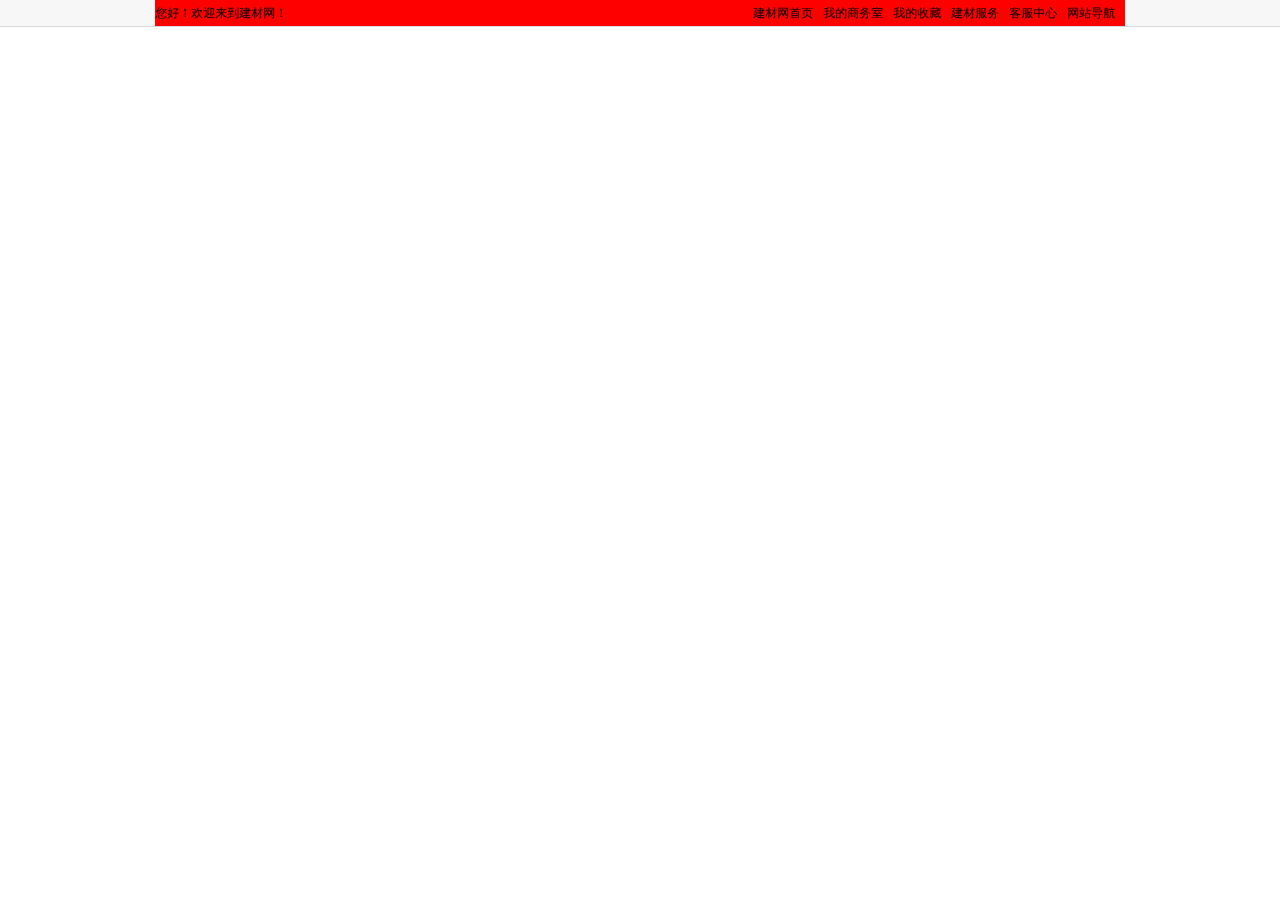
<file: Meilan/index.html>
<!DOCTYPE html>
<html lang="en">
<head>
	<meta charset="UTF-8">
	<title>Document</title>
	<link rel="stylesheet" type="text/css" href="css/cssReset.css">
	<link rel="stylesheet" type="text/css" href="css/index.css">
	<link rel="stylesheet" type="text/css" href="css/common.css">
</head>
<body>
	<!--页面的顶部-->
	<div class="top">
		<div class="top_page">
			<div class="top_page_l fl">您好！欢迎来到建材网！</div>
			<div class="top_page_r fr">
				<ul>
					<li><a href="#">建材网首页</a></li>
					<li><a href="#">我的商务室</a></li>
					<li><a href="#">我的收藏</a></li>
					<li><a href="#">建材服务</a></li>
					<li><a href="#">客服中心</a></li>
					<li><a href="#">网站导航</a></li>
				</ul>
				
			</div>
		</div>
	</div>
</body>
</html>
</file>
<file: Meilan/css/index.css>
@charset "utf-8";
html{
	font:12px '宋体';
}
a{
	color:#000;
}
.top{
	background-color:#F7F7F7;
	height: 26px;
	border-bottom: 1px solid #D8D8D8;
}
.top_page{
	width: 970px;
	height: 26px;
	margin: 0 auto;
	background-color: red;

}
.top_page_l{
	line-height: 26px;
}
.top_page_r ul li {
	float: left;
	padding-right: 10px;
	line-height: 26px;
}
</file>
<file: Meilan/css/common.css>
.fl{
	float: left;
}
.fr{
	float: right;
}
</file>
<file: Meilan/css/cssReset.css>
@charset "utf-8"
html{
	color:#000;
	background:#FFF;

}
body,
div,
dl,
dt,
dd,
ul,
ol,
li,
h1,
h2,
h3,
form,
fieldset,
input,
textarea,
p,
blockquote,
th,
td {
	margin: 0;
	padding: 0;
}
table{
	border-collapse:collapse;
	border-spacing: 0;

}

em,
b,
u,
i,
strong{
	font-style: normal;
	font-weight: normal;
}

ol,
ul{
	list-style:none;
}

h1,
h2,
h3{
	font-size: 100%;
	font-weight: normal;
}
input,
textarea,
select{
	font-family: inherit;
	font-size:inherit;
	font-weight:inherit;
	*font-size:100%;/*to enable resizing for IE*/
}
img {
	border: 0 none;
}
a{
	text-decoration: none;
}
</file>
